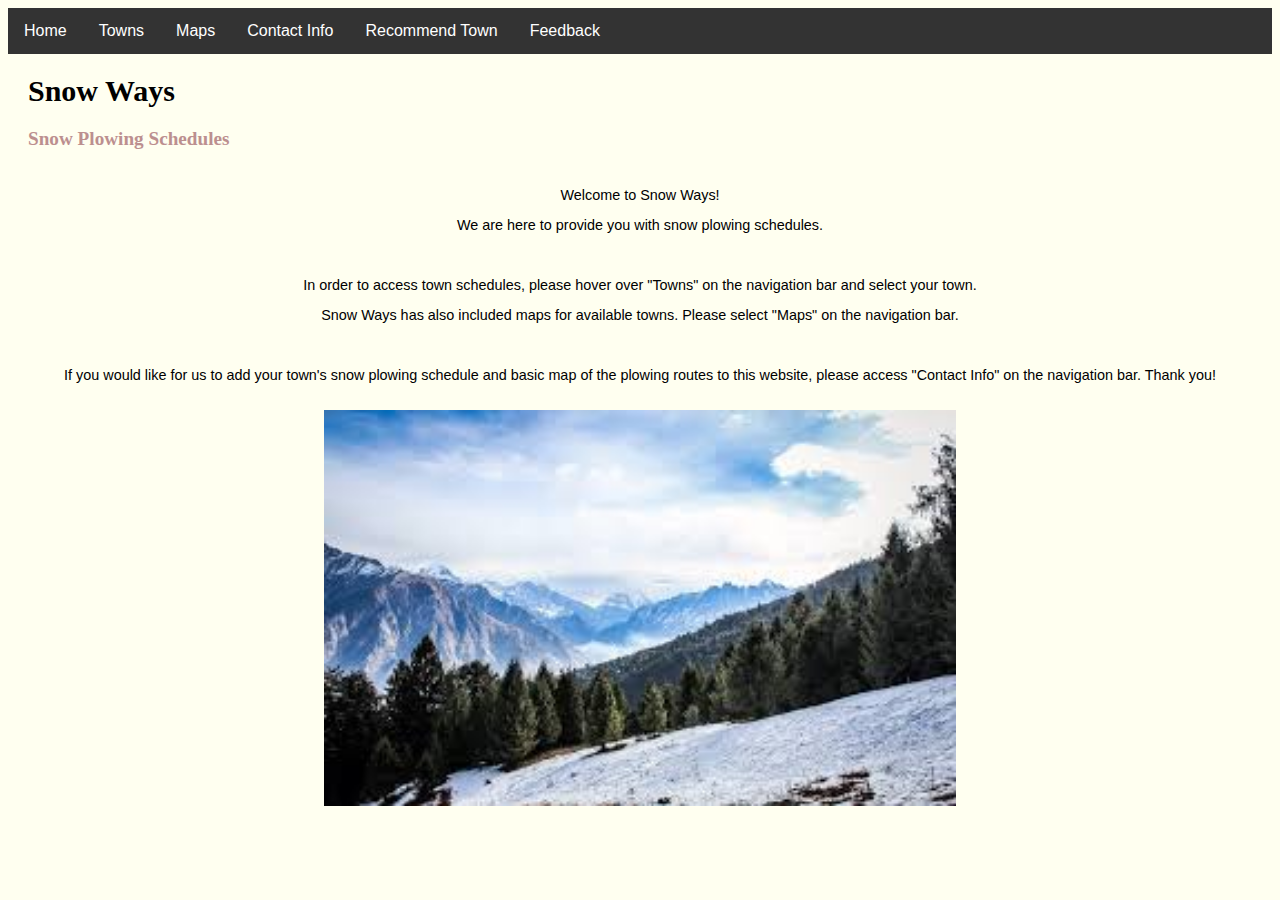
<file: CS-146-Project--Snow-Ways/index.html>
<!DOCTYPE html>
<!--Group Members: Hannah Ju, Casey Mulrooney, Douglas Walsh, Jonathan Joshua-->
<!--I pledge my honor that I have abided by the Stevens Honor System.-->
<html lang="en">
    <head>
        <title>Snow Ways</title>
        <link rel="stylesheet" href="CSS/styles.css">
    </head>
    <body>
        <header>
            <div class="NavLinks">
                <a href="index.html">Home</a>
                <div class="dropdown">
                    <button class="dropbtn">Towns<i class="fa fa-caret-down"></i></button>
                    <div class="dropdown-content">
                        <a href="Town1.html">Treeland</a>
                        <a href="Town2.html">Treetop</a>
                        <a href="Town3.html">Snowland</a>
                        <a href="Town4.html">Snowtops</a>
                    </div>
                </div>
                <div class = "dropdown">
                    <button class="dropbtn">Maps<i class="fa fa-caret-down"></i></button>
                    <div class="dropdown-content">
                        <a href="TreelandMap.html">Treeland</a>
                        <a href="TreetopMap.html">Treetop</a>
                        <a href="SnowlandMap.html">Snowland</a>
                        <a href="SnowtopsMap.html">Snowtops</a>
                    </div>
                </div>
                <a href="contactInfo.html">Contact Info</a>
                <a href="submission.html">Recommend Town</a>
                <a href="feedback.html">Feedback</a>
            </div>
        </header>
        <div class = "welcome_page">
            <h1>Snow Ways</h1>
            <h2>Snow Plowing Schedules</h2>
        </div>
        <p> Welcome to Snow Ways! <br>We are here to provide you with snow plowing schedules. </p>
        <p>In order to access town schedules, please hover over "Towns"
            on the navigation bar and select your town. <br>Snow Ways has also included maps for available towns.
            Please select "Maps" on the navigation bar. </p>
        <p> If you would like for us to add your town's snow plowing schedule and basic map of the plowing routes
             to this website, please access "Contact Info"
             on the navigation bar. Thank you!
        </p>
        <div class = "image_centering" id="margin_bottom">
            <img src = "icy_hill.jpeg"
            alt = "An image of icy hills">
        </div>
        <script src="interact.js"></script>
    </body>
</html>
</file>
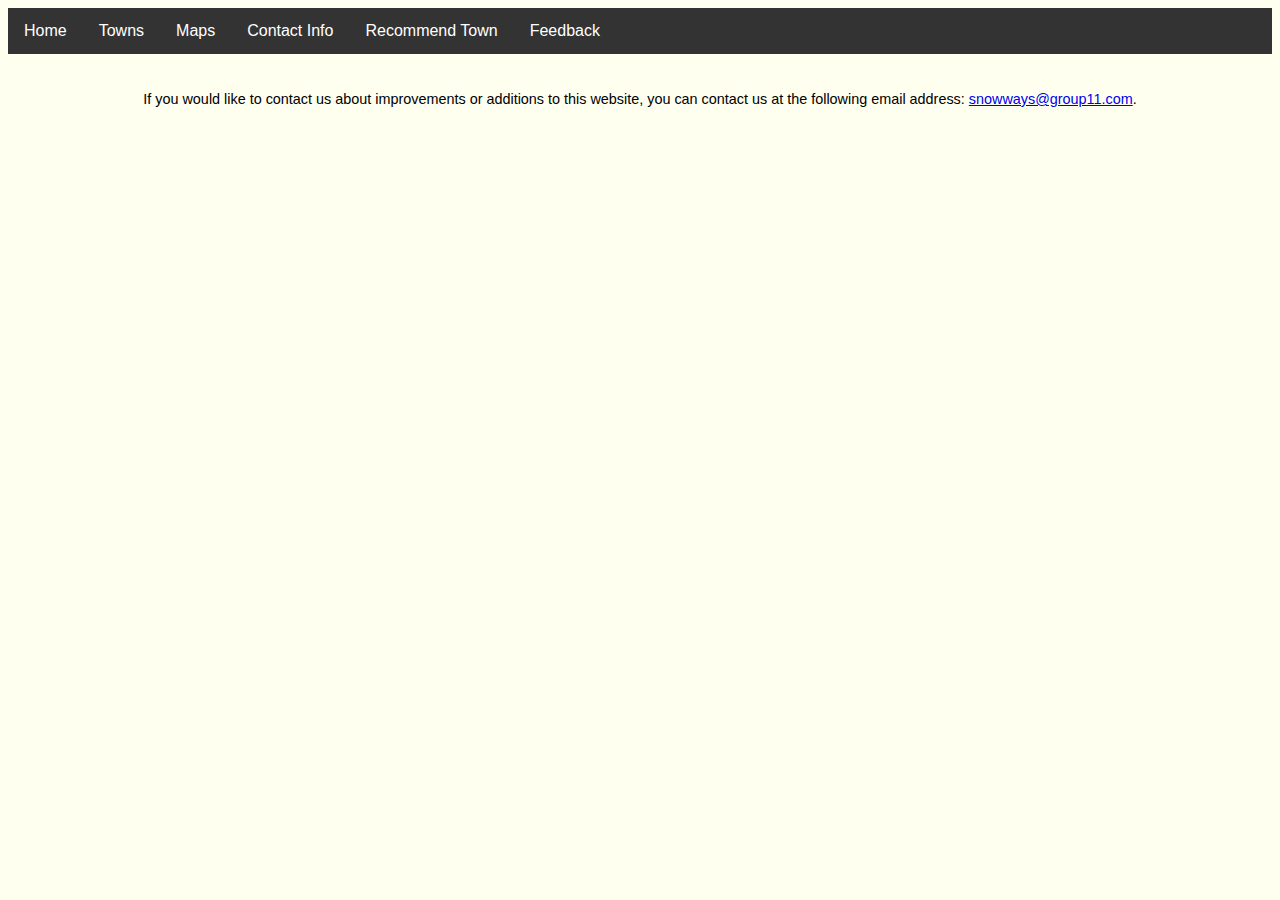
<file: CS-146-Project--Snow-Ways/contactInfo.html>
<!DOCTYPE html>
<html lang="en">
    <head>
        <title>Contact Us</title>
        <link rel="stylesheet" href="CSS/styles.css">
    </head>
    <body>
        <header>
            <div class="NavLinks">
                <a href="index.html">Home</a>
                <div class="dropdown">
                    <button class="dropbtn">Towns<i class="fa fa-caret-down"></i></button>
                    <div class="dropdown-content">
                        <a href="Town1.html">Treeland</a>
                        <a href="Town2.html">Treetop</a>
                        <a href="Town3.html">Snowland</a>
                        <a href="Town4.html">Snowtops</a>
                    </div>
                </div>
                <div class = "dropdown">
                    <button class="dropbtn">Maps<i class="fa fa-caret-down"></i></button>
                    <div class="dropdown-content">
                        <a href="TreelandMap.html">Treeland</a>
                        <a href="TreetopMap.html">Treetop</a>
                        <a href="SnowlandMap.html">Snowland</a>
                        <a href="SnowtopsMap.html">Snowtops</a>
                    </div>
                </div>
                <a href="contactInfo.html">Contact Info</a>
                <a href="submission.html">Recommend Town</a>
                <a href="feedback.html">Feedback</a>
            </div>
        </header>
        <div>
            <p>If you would like to contact us about improvements or additions to this website, you can contact us at the following email address:
                    <a href="mailto:snowways@group11.com">snowways@group11.com</a>.
            </p>
        </div>
        <script src="interact.js"></script>
    </body>
</html>
</file>
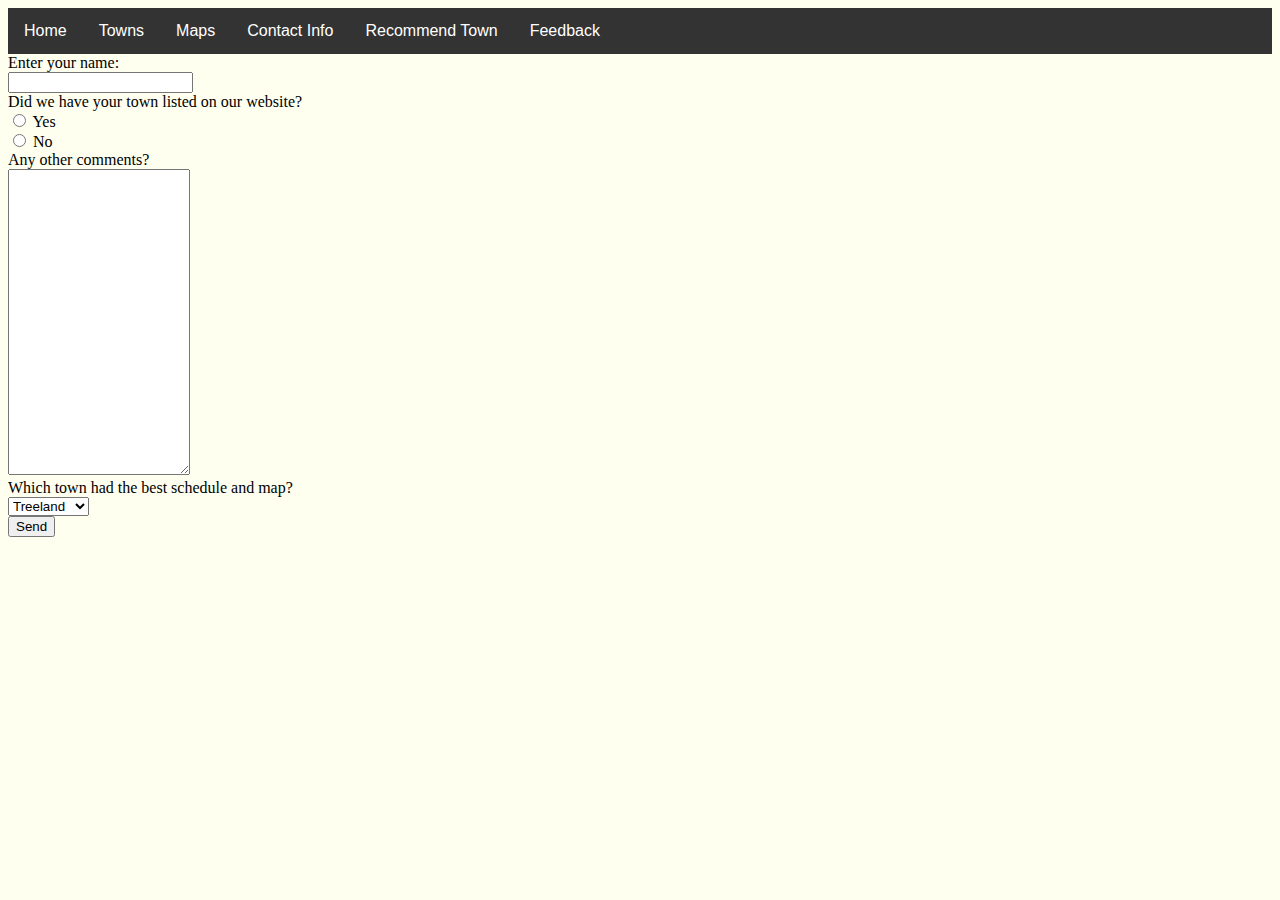
<file: CS-146-Project--Snow-Ways/feedback.html>
<!DOCTYPE html>
<html lang="en">
    <head>
        <title>Feedback</title>
        <link rel="stylesheet" href="CSS/styles.css">
    </head>
    <body>
        <header>
            <div class="NavLinks">
                <a href="index.html">Home</a>
                <div class="dropdown">
                    <button class="dropbtn">Towns<i class="fa fa-caret-down"></i></button>
                    <div class="dropdown-content">
                        <a href="Town1.html">Treeland</a>
                        <a href="Town2.html">Treetop</a>
                        <a href="Town3.html">Snowland</a>
                        <a href="Town4.html">Snowtops</a>
                    </div>
                </div>
                <div class = "dropdown">
                    <button class="dropbtn">Maps<i class="fa fa-caret-down"></i></button>
                    <div class="dropdown-content">
                        <a href="TreelandMap.html">Treeland</a>
                        <a href="TreetopMap.html">Treetop</a>
                        <a href="SnowlandMap.html">Snowland</a>
                        <a href="SnowtopsMap.html">Snowtops</a>
                    </div>
                </div>
                <a href="contactInfo.html">Contact Info</a>
                <a href="submission.html">Recommend Town</a>
                <a href="feedback.html">Feedback</a>
            </div>
        </header>
        <!--The contact info page is given the ability to gain user input-->
        <form class = "info" id = "feedback_form">
            Enter your name:<br>
            <!--Allows user to type in their name-->
            <input type="text" id="name_input" name="name_input" required/>
            <br>
            <!--Allows user to select the Yes option or No option-->
            Did we have your town listed on our website?
            <br>
            <input type="radio" id="listed" name="townListed" value="Yes" required/>
            Yes
            <br>
            <input type="radio" id="notListed" name="townListed" value="No" required/>
            No
            <br>
            Any other comments?
            <br>
            <!--Feedback section where a user could type comments in the box-->
            <textarea id="comments" rows="20"></textarea>
            <br>
            <!--User can select which town is presented with the best schedule and map-->
            Which town had the best schedule and map?
            <br>
            <select id="fav_town">
                <option id="Treeland">Treeland</option>
                <option id="Treetop">Treetop</option>
                <option id="Snowland">Snowland</option>
                <option id="Snowtops">Snowtops</option>
            </select>
            <br>
            <button type="submit" id="feedback_button">Send</button>
        </form>
        <script src="interact.js"></script>
    </body>
</html>
</file>
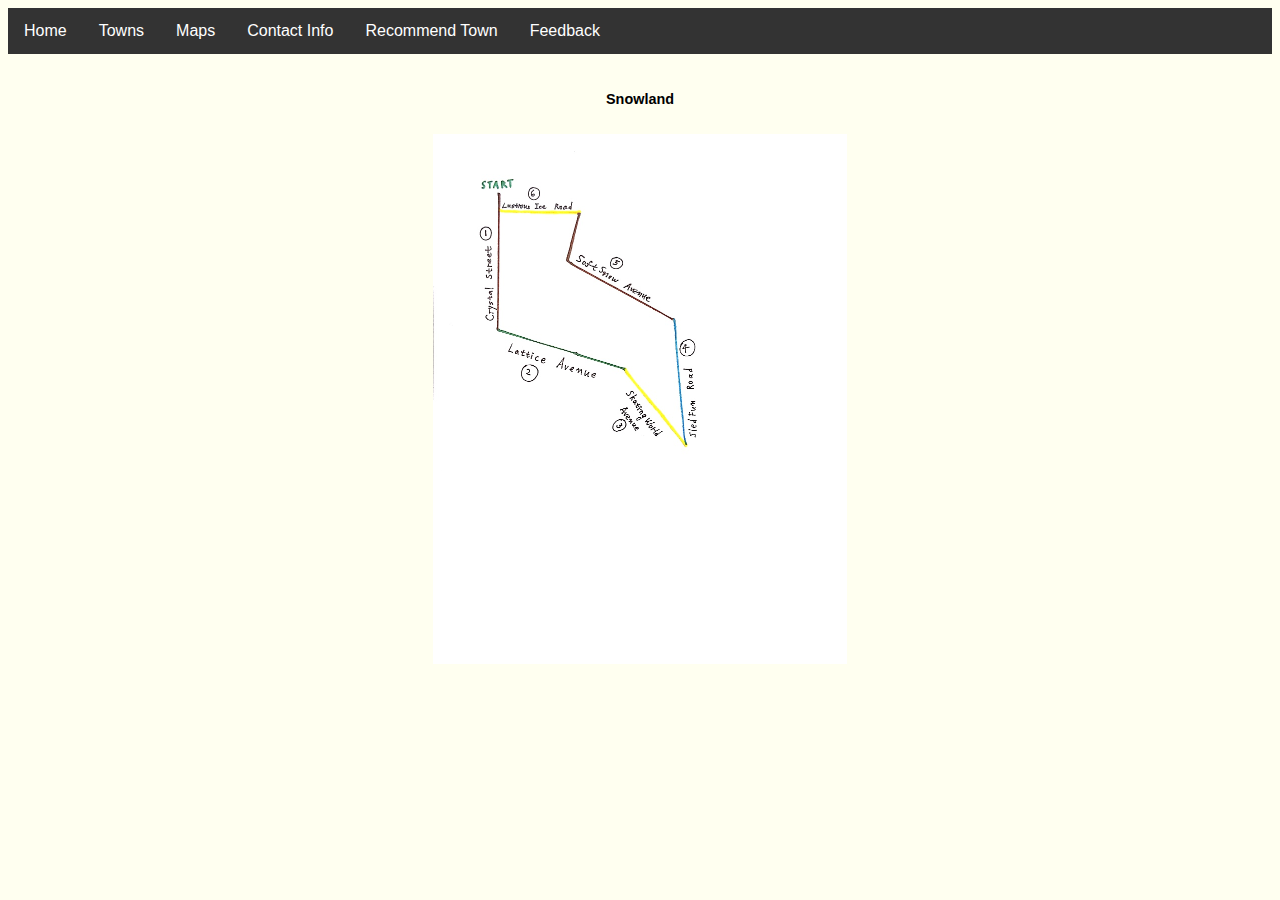
<file: CS-146-Project--Snow-Ways/SnowlandMap.html>
<!DOCTYPE html>
<html lang="en">
    <head>
            <title>Maps</title>
            <link rel="stylesheet" href="CSS/styles.css">
            <meta charset = "UTF-8" />
    </head>
    <body>
        <header>
                <div class="NavLinks">
                        <a href="index.html">Home</a>
                        <div class="dropdown">
                            <button class="dropbtn">Towns<i class="fa fa-caret-down"></i></button>
                            <div class="dropdown-content">
                                <a href="Town1.html">Treeland</a>
                                <a href="Town2.html">Treetop</a>
                                <a href="Town3.html">Snowland</a>
                                <a href="Town4.html">Snowtops</a>
                            </div>
                        </div>
                        <div class = "dropdown">
                            <button class="dropbtn">Maps<i class="fa fa-caret-down"></i></button>
                            <div class="dropdown-content">
                                <a href="TreelandMap.html">Treeland</a>
                                <a href="TreetopMap.html">Treetop</a>
                                <a href="SnowlandMap.html">Snowland</a>
                                <a href="SnowtopsMap.html">Snowtops</a>
                            </div>
                        </div>
                        <a href="contactInfo.html">Contact Info</a>
                        <a href="submission.html">Recommend Town</a>
                        <a href="feedback.html">Feedback</a>
                </div>
        </header>
        <div class = "map_div">
            <p>Snowland</p>
            <div class = "image_centering">
                <img src = "town3.jpg"
                alt = "A map of Snowland's snow plowing route"/>
            </div>
        </div>
        <script src="interact.js"></script>
    </body>
</html>
</file>
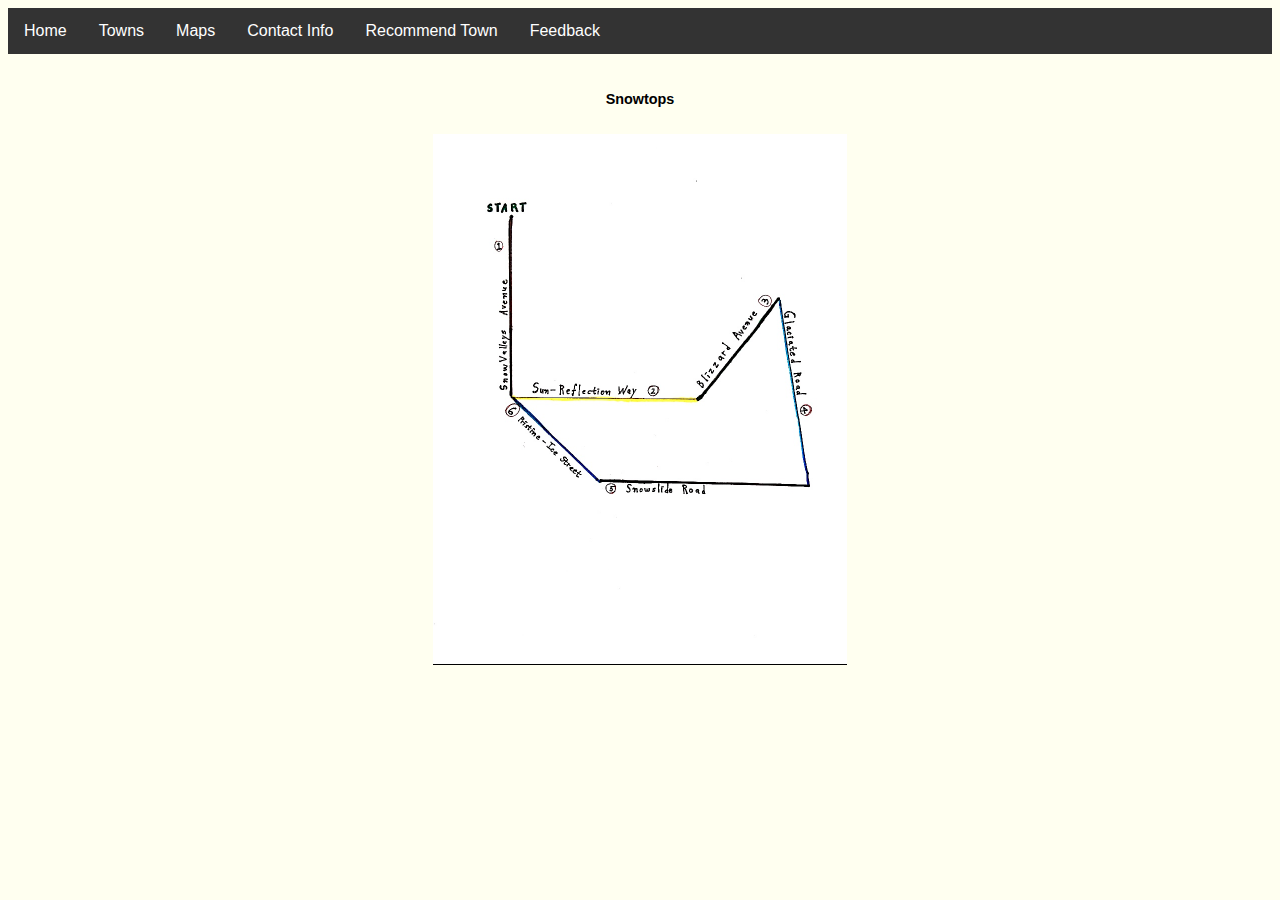
<file: CS-146-Project--Snow-Ways/SnowtopsMap.html>
<!DOCTYPE html>
<html lang="en">
    <head>
            <title>Maps</title>
            <link rel="stylesheet" href="CSS/styles.css">
            <meta charset = "UTF-8" />
    </head>
    <body>
        <header>
                <div class="NavLinks">
                        <a href="index.html">Home</a>
                        <div class="dropdown">
                            <button class="dropbtn">Towns<i class="fa fa-caret-down"></i></button>
                            <div class="dropdown-content">
                                <a href="Town1.html">Treeland</a>
                                <a href="Town2.html">Treetop</a>
                                <a href="Town3.html">Snowland</a>
                                <a href="Town4.html">Snowtops</a>
                            </div>
                        </div>
                        <div class = "dropdown">
                            <button class="dropbtn">Maps<i class="fa fa-caret-down"></i></button>
                            <div class="dropdown-content">
                                <a href="TreelandMap.html">Treeland</a>
                                <a href="TreetopMap.html">Treetop</a>
                                <a href="SnowlandMap.html">Snowland</a>
                                <a href="SnowtopsMap.html">Snowtops</a>
                            </div>
                        </div>
                        <a href="contactInfo.html">Contact Info</a>
                        <a href="submission.html">Recommend Town</a>
                        <a href="feedback.html">Feedback</a>
                </div>
        </header>
        <div class = "map_div">
            <p>Snowtops</p>
            <div class = "image_centering">
                <img src = "town4.jpg"
                alt = "A map of Snowtops's snow plowing route"/>
            </div>
        </div>
        <script src="interact.js"></script>
    </body>
</html>
</file>
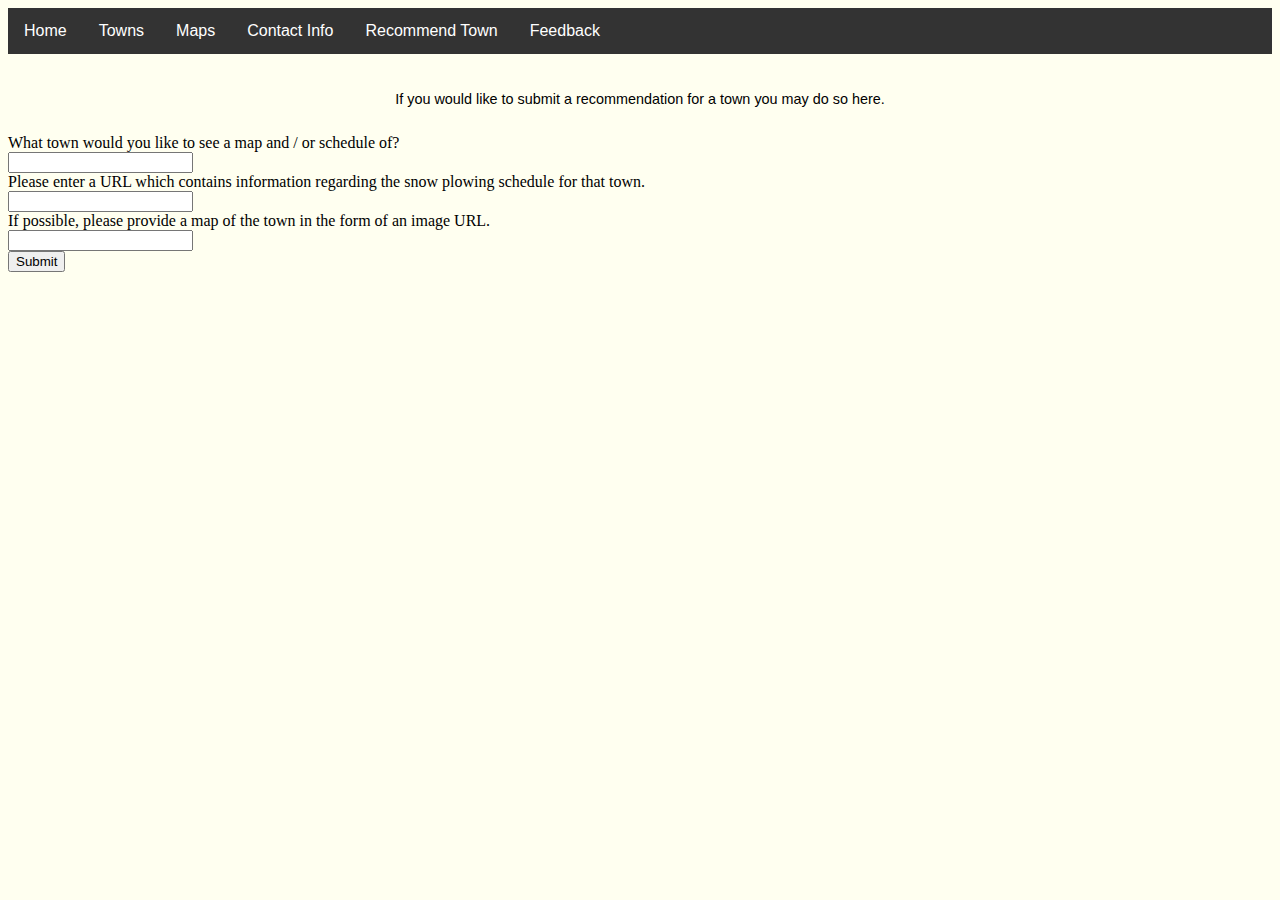
<file: CS-146-Project--Snow-Ways/submission.html>
<!DOCTYPE html>
<html lang="en">
    <head>
        <title>Submit</title>
        <link rel="stylesheet" href="CSS/styles.css">
       
    </head>
    <body>
        <header>
            <div class="NavLinks">
                <a href="index.html">Home</a>
                <div class="dropdown">
                    <button class="dropbtn">Towns<i class="fa fa-caret-down"></i></button>
                    <div class="dropdown-content">
                        <a href="Town1.html">Treeland</a>
                        <a href="Town2.html">Treetop</a>
                        <a href="Town3.html">Snowland</a>
                        <a href="Town4.html">Snowtops</a>
                    </div>
                </div>
                <div class = "dropdown">
                    <button class="dropbtn">Maps<i class="fa fa-caret-down"></i></button>
                    <div class="dropdown-content">
                        <a href="TreelandMap.html">Treeland</a>
                        <a href="TreetopMap.html">Treetop</a>
                        <a href="SnowlandMap.html">Snowland</a>
                        <a href="SnowtopsMap.html">Snowtops</a>
                    </div>
                </div>
                <a href="contactInfo.html">Contact Info</a>
                <a href="submission.html">Recommend Town</a>
                <a href="feedback.html">Feedback</a>
            </div>
        </header>
            <p>If you would like to submit a recommendation for a town you may do so here.</p>
            <form id="submission_form">
                <div>What town would you like to see a map and / or schedule of?</div>
                <input type="text" id="town_name" required>
                <div>Please enter a URL which contains information regarding the snow plowing schedule for that town.</div>
                <input type="text" id="schedule_url" required>
                <div>If possible, please provide a map of the town in the form of an image URL.</div>
                <input type="text" id="image_url" required>
                <br>
                <button id="submission_button">Submit</button>
            </form>
            <div id="form_results">

            </div>
            <script src="interact.js"></script>
    </body>
</html>
</file>
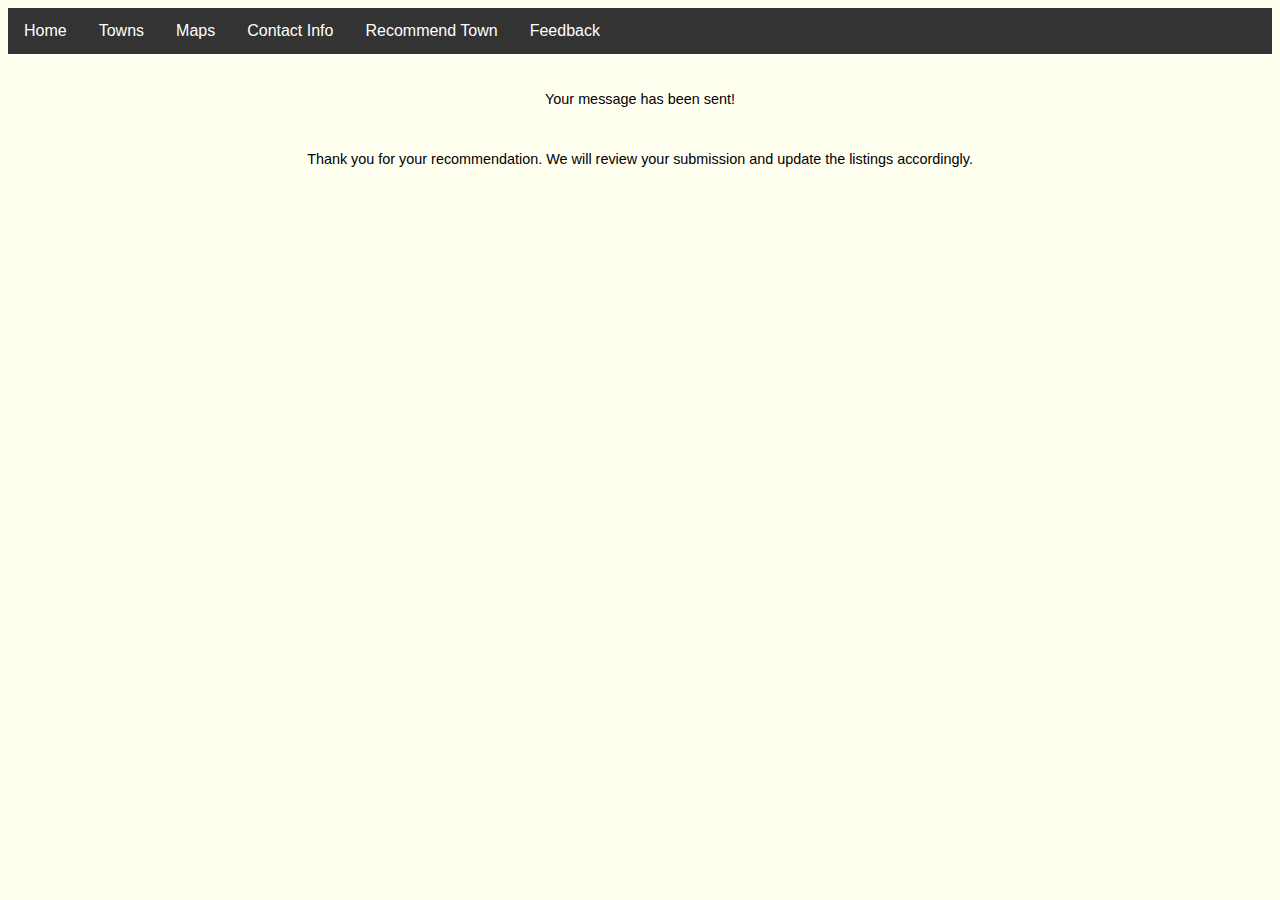
<file: CS-146-Project--Snow-Ways/submissionThanks.html>
<!DOCTYPE html>
<html lang="en">
    <head>
        <title>Thank You</title>
        <link rel="stylesheet" href="CSS/styles.css">
    </head>
    <body>
        <header>
            <div class="NavLinks">
                <a href="index.html">Home</a>
                <div class="dropdown">
                    <button class="dropbtn">Towns<i class="fa fa-caret-down"></i></button>
                    <div class="dropdown-content">
                        <a href="Town1.html">Treeland</a>
                        <a href="Town2.html">Treetop</a>
                        <a href="Town3.html">Snowland</a>
                        <a href="Town4.html">Snowtops</a>
                    </div>
                </div>
                <div class = "dropdown">
                    <button class="dropbtn">Maps<i class="fa fa-caret-down"></i></button>
                    <div class="dropdown-content">
                        <a href="TreelandMap.html">Treeland</a>
                        <a href="TreetopMap.html">Treetop</a>
                        <a href="SnowlandMap.html">Snowland</a>
                        <a href="SnowtopsMap.html">Snowtops</a>
                    </div>
                </div>
                <a href="contactInfo.html">Contact Info</a>
                <a href="submission.html">Recommend Town</a>
                <a href="feedback.html">Feedback</a>
            </div>
        </header>
        <div class = "submission_page">
            <p>Your message has been sent! </p>
            <p>Thank you for your recommendation. We will review your submission and update the listings accordingly.<br></p>
        </div>
        <script src="interact.js"></script>
    </body>
</html>
</file>
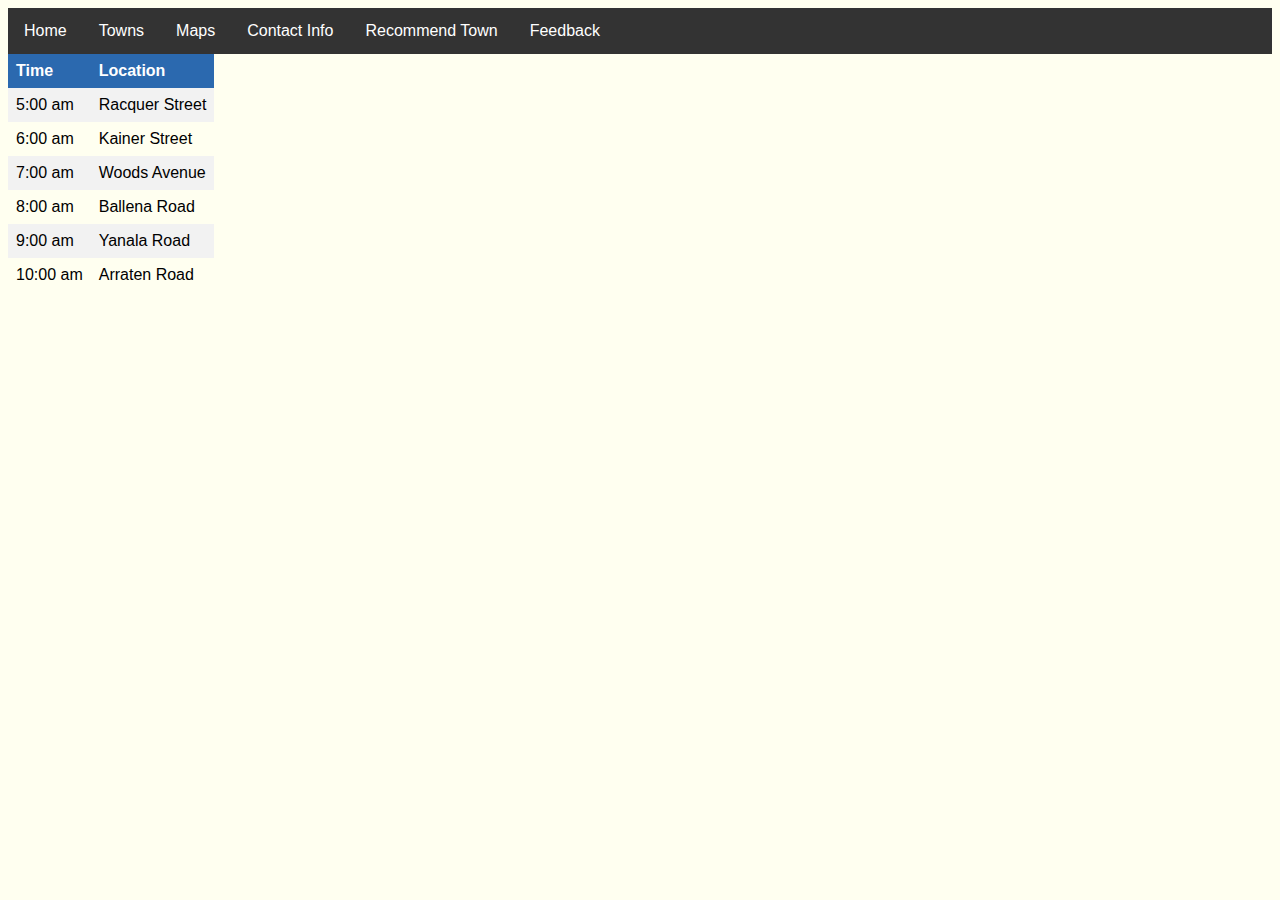
<file: CS-146-Project--Snow-Ways/Town1.html>
<!DOCTYPE html>
<html lang="en">
    <head>
        <title>Treeland</title>
        <link rel="stylesheet" href="CSS/styles.css">
    </head>
    <body>
        <header>
            <div class="NavLinks">
                <a href="index.html">Home</a>
                <div class="dropdown">
                    <button class="dropbtn">Towns<i class="fa fa-caret-down"></i></button>
                    <div class="dropdown-content">
                        <a href="Town1.html">Treeland</a>
                        <a href="Town2.html">Treetop</a>
                        <a href="Town3.html">Snowland</a>
                        <a href="Town4.html">Snowtops</a>
                    </div>
                </div>
                <div class = "dropdown">
                    <button class="dropbtn">Maps<i class="fa fa-caret-down"></i></button>
                    <div class="dropdown-content">
                        <a href="TreelandMap.html">Treeland</a>
                        <a href="TreetopMap.html">Treetop</a>
                        <a href="SnowlandMap.html">Snowland</a>
                        <a href="SnowtopsMap.html">Snowtops</a>
                    </div>
                </div>
                <a href="contactInfo.html">Contact Info</a>
                <a href="submission.html">Recommend Town</a>
                <a href="feedback.html">Feedback</a>
            </div>
        </header>
        <table>
            <tr>
                <th>Time</th>
                <th>Location</th>
            </tr>
            <tr>
                <td>5:00 am</td>
                <td>Racquer Street</td>
            </tr>
            <tr>
                <td>6:00 am</td>
                <td>Kainer Street</td>
            </tr>
            <tr>
                <td>7:00 am</td>
                <td>Woods Avenue</td>
            </tr>
            <tr>
                <td>8:00 am</td>
                <td>Ballena Road</td>
            </tr>
            <tr>
                <td>9:00 am</td>
                <td>Yanala Road</td>
            </tr>
            <tr>
                <td>10:00 am</td>
                <td>Arraten Road</td>
            </tr>
        </table>
        <script src="interact.js"></script>
    </body>
</html>
</file>
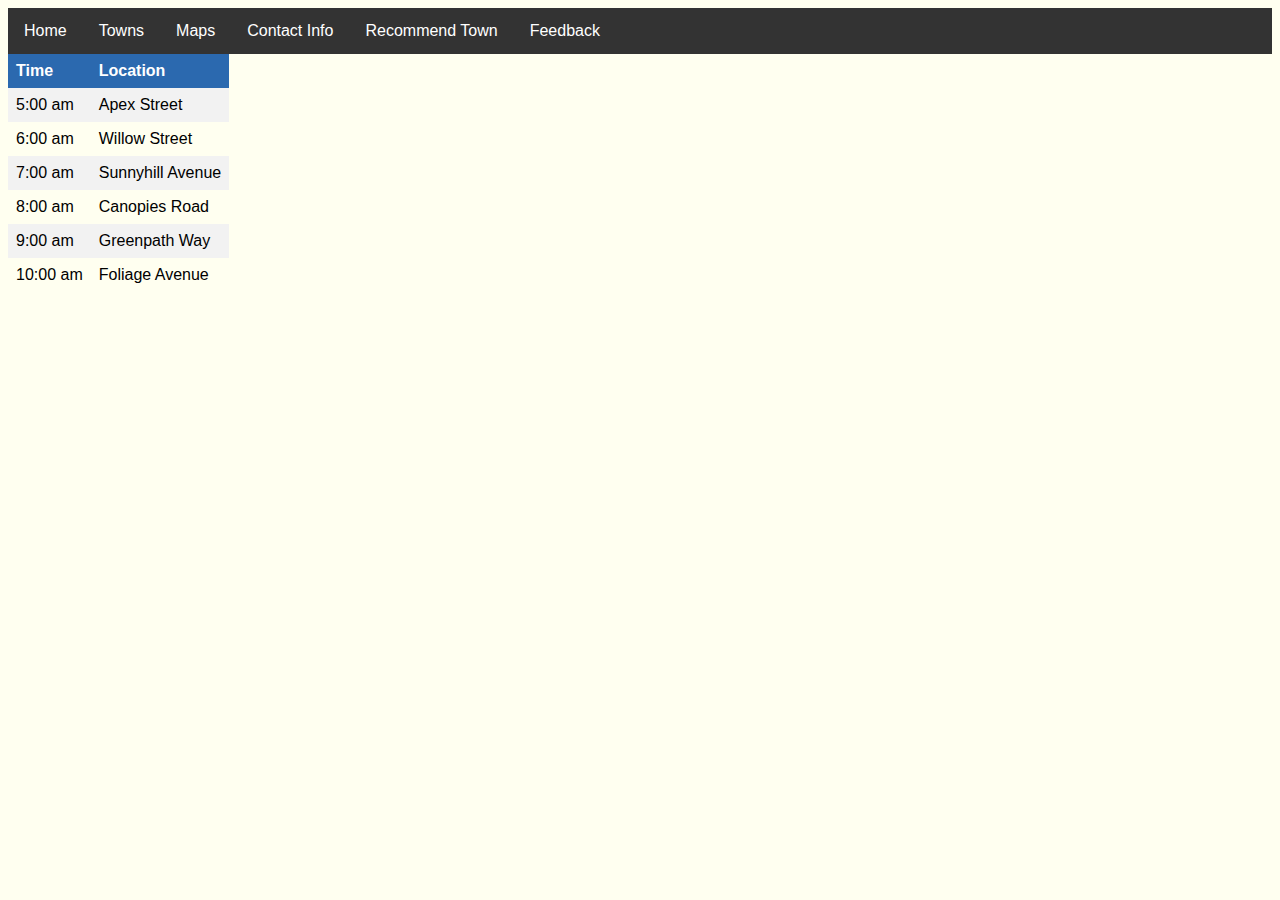
<file: CS-146-Project--Snow-Ways/Town2.html>
<!DOCTYPE html>
<html lang="en">
    <head>
        <title>Treetop</title>
        <link rel="stylesheet" href="CSS/styles.css">
    </head>
    <body>
        <header>
            <div class="NavLinks">
                <a href="index.html">Home</a>
                <div class="dropdown">
                    <button class="dropbtn">Towns<i class="fa fa-caret-down"></i></button>
                    <div class="dropdown-content">
                        <a href="Town1.html">Treeland</a>
                        <a href="Town2.html">Treetop</a>
                        <a href="Town3.html">Snowland</a>
                        <a href="Town4.html">Snowtops</a>
                    </div>
                </div>
                <div class = "dropdown">
                    <button class="dropbtn">Maps<i class="fa fa-caret-down"></i></button>
                    <div class="dropdown-content">
                        <a href="TreelandMap.html">Treeland</a>
                        <a href="TreetopMap.html">Treetop</a>
                        <a href="SnowlandMap.html">Snowland</a>
                        <a href="SnowtopsMap.html">Snowtops</a>
                    </div>
                </div>
                <a href="contactInfo.html">Contact Info</a>
                <a href="submission.html">Recommend Town</a>
                <a href="feedback.html">Feedback</a>
            </div>
        </header>
        <table>
            <tr>
                <th>Time</th>
                <th>Location</th>
            </tr>
            <tr>
                <td>5:00 am</td>
                <td>Apex Street</td>
            </tr>
            <tr>
                <td>6:00 am</td>
                <td>Willow Street</td>
            </tr>
            <tr>
                <td>7:00 am</td>
                <td>Sunnyhill Avenue</td>
            </tr>
            <tr>
                <td>8:00 am</td>
                <td>Canopies Road</td>
            </tr>
            <tr>
                <td>9:00 am</td>
                <td>Greenpath Way</td>
            </tr>
            <tr>
                <td>10:00 am</td>
                <td>Foliage Avenue</td>
            </tr>
        </table>
        <script src="interact.js"></script>
    </body>
</html>
</file>
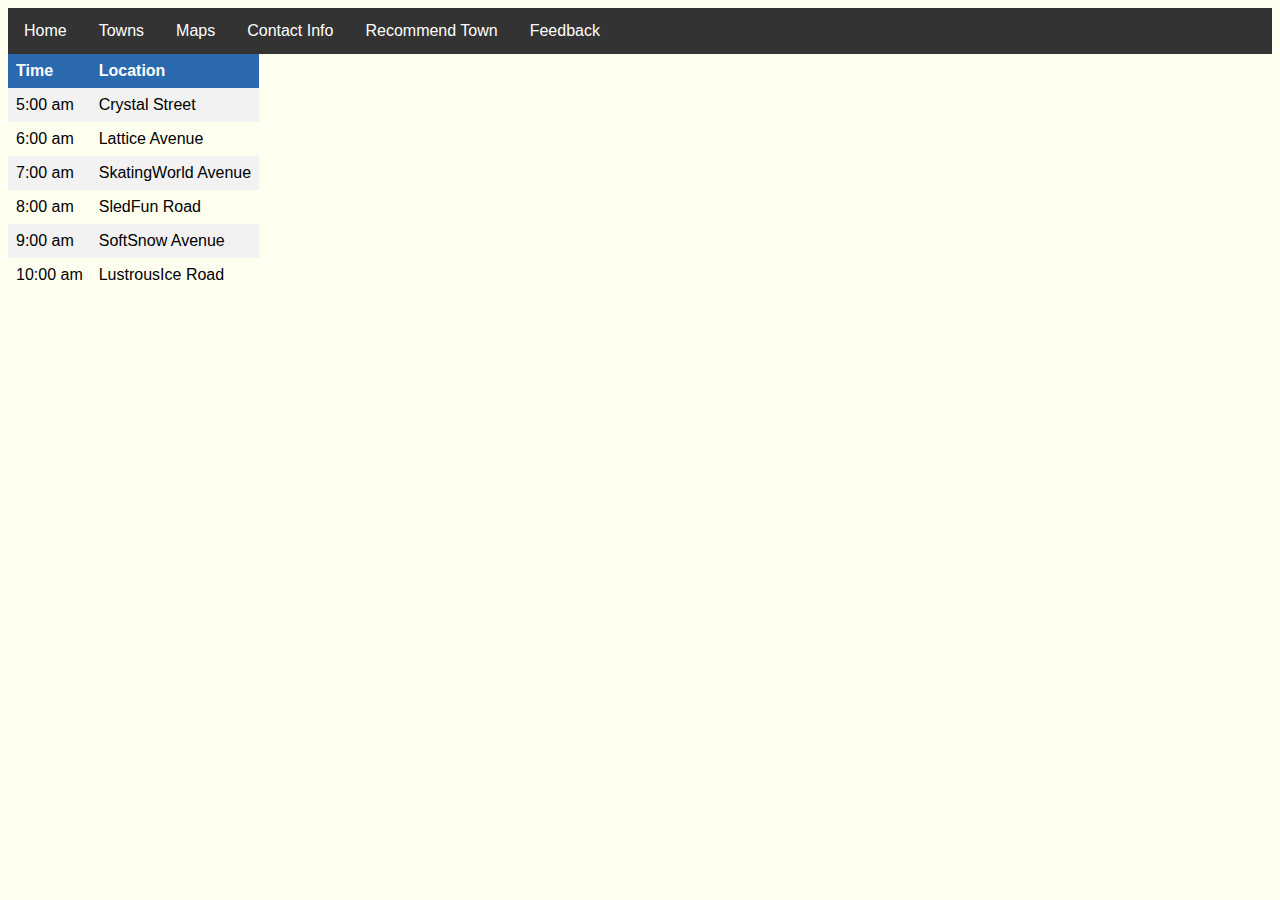
<file: CS-146-Project--Snow-Ways/Town3.html>
<!DOCTYPE html>
<html lang="en">
    <head>
        <title>Snowland</title>
        <link rel="stylesheet" href="CSS/styles.css">
    </head>
    <body>
        <header>
            <div class="NavLinks">
                <a href="index.html">Home</a>
                <div class="dropdown">
                    <button class="dropbtn">Towns<i class="fa fa-caret-down"></i></button>
                    <div class="dropdown-content">
                        <a href="Town1.html">Treeland</a>
                        <a href="Town2.html">Treetop</a>
                        <a href="Town3.html">Snowland</a>
                        <a href="Town4.html">Snowtops</a>
                        </div>
                </div>
                <div class = "dropdown">
                    <button class="dropbtn">Maps<i class="fa fa-caret-down"></i></button>
                    <div class="dropdown-content">
                        <a href="TreelandMap.html">Treeland</a>
                        <a href="TreetopMap.html">Treetop</a>
                        <a href="SnowlandMap.html">Snowland</a>
                        <a href="SnowtopsMap.html">Snowtops</a>
                    </div>
                </div>
                <a href="contactInfo.html">Contact Info</a>
                <a href="submission.html">Recommend Town</a>
                <a href="feedback.html">Feedback</a>
            </div>
        </header>
        <table>
            <tr>
                <th>Time</th>
                <th>Location</th>
            </tr>
            <tr>
                <td>5:00 am</td>
                <td>Crystal Street</td>
            </tr>
            <tr>
                <td>6:00 am</td>
                <td>Lattice Avenue</td>
            </tr>
            <tr>
                <td>7:00 am</td>
                <td>SkatingWorld Avenue</td>
            </tr>
            <tr>
                <td>8:00 am</td>
                <td>SledFun Road</td>
            </tr>
            <tr>
                <td>9:00 am</td>
                <td>SoftSnow Avenue</td>
            </tr>
            <tr>
                <td>10:00 am</td>
                <td>LustrousIce Road</td>
            </tr>
        </table>
        <script src="interact.js"></script>
    </body>
</html>
</file>
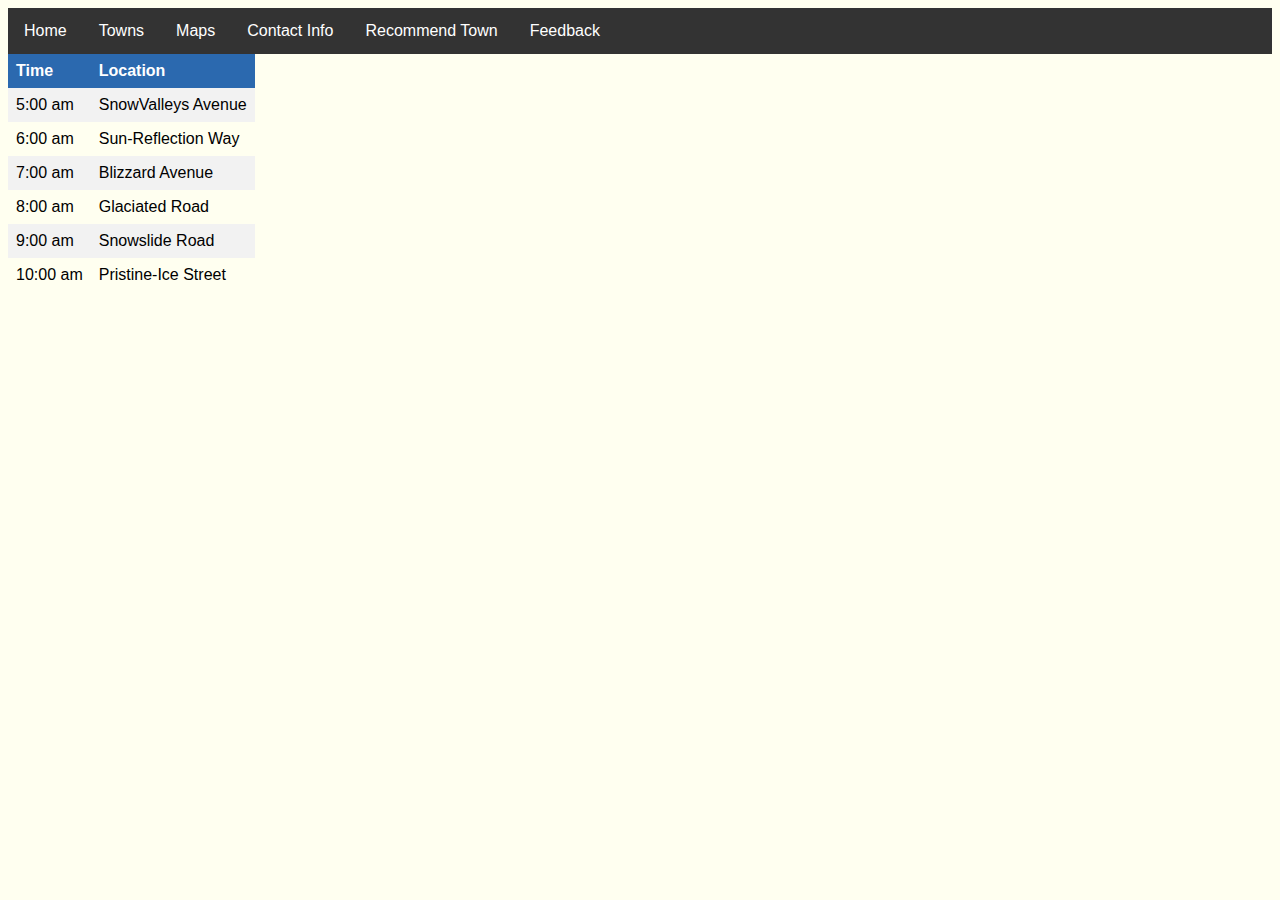
<file: CS-146-Project--Snow-Ways/Town4.html>
<!DOCTYPE html>
<html lang="en">
    <head>
        <title>Snowtops</title>
        <link rel="stylesheet" href="CSS/styles.css">
    </head>
    <body>
        <header>
            <div class="NavLinks">
                <a href="index.html">Home</a>
                <div class="dropdown">
                    <button class="dropbtn">Towns<i class="fa fa-caret-down"></i></button>
                    <div class="dropdown-content">
                        <a href="Town1.html">Treeland</a>
                        <a href="Town2.html">Treetop</a>
                        <a href="Town3.html">Snowland</a>
                        <a href="Town4.html">Snowtops</a>
                    </div>
                </div>
                <div class = "dropdown">
                    <button class="dropbtn">Maps<i class="fa fa-caret-down"></i></button>
                    <div class="dropdown-content">
                        <a href="TreelandMap.html">Treeland</a>
                        <a href="TreetopMap.html">Treetop</a>
                        <a href="SnowlandMap.html">Snowland</a>
                        <a href="SnowtopsMap.html">Snowtops</a>
                    </div>
                </div>
                <a href="contactInfo.html">Contact Info</a>
                <a href="submission.html">Recommend Town</a>
                <a href="feedback.html">Feedback</a>
            </div>
        </header>
        <table>
            <tr>
                <th>Time</th>
                <th>Location</th>
            </tr>
            <tr>
                <td>5:00 am</td>
                <td>SnowValleys Avenue</td>
            </tr>
            <tr>
                <td>6:00 am</td>
                <td>Sun-Reflection Way</td>
            </tr>
            <tr>
                <td>7:00 am</td>
                <td>Blizzard Avenue</td>
            </tr>
            <tr>
                <td>8:00 am</td>
                <td>Glaciated Road</td>
            </tr>
            <tr>
                <td>9:00 am</td>
                <td>Snowslide Road</td>
            </tr>
            <tr>
                <td>10:00 am</td>
                <td>Pristine-Ice Street</td>
            </tr>
        </table>
        <script src="interact.js"></script>
    </body>
</html>
</file>
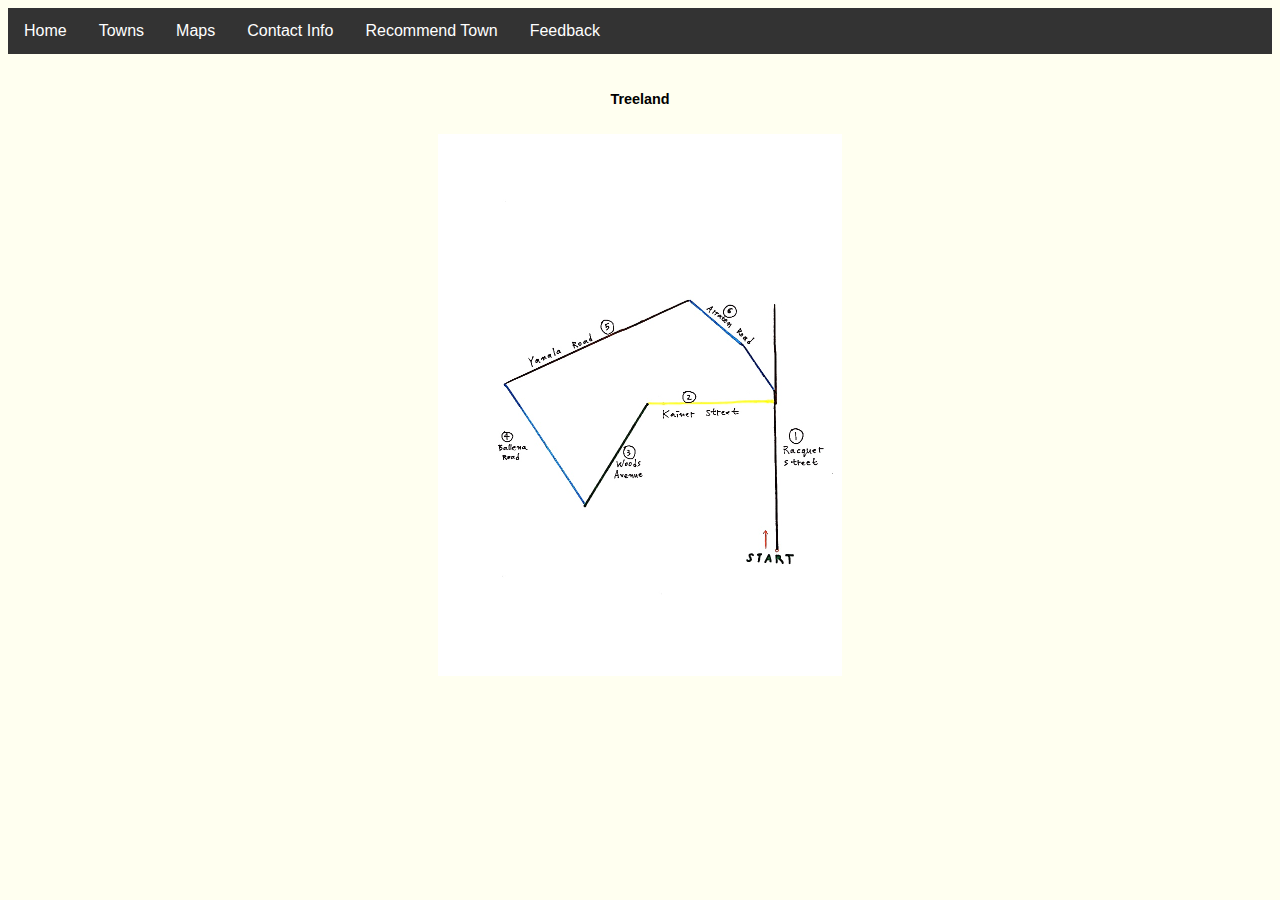
<file: CS-146-Project--Snow-Ways/TreelandMap.html>
<!DOCTYPE html>
<html lang="en">
    <head>
            <title>Maps</title>
            <link rel="stylesheet" href="CSS/styles.css">
            <meta charset = "UTF-8" />
    </head>
    <body>
        <header>
                <div class="NavLinks">
                        <a href="index.html">Home</a>
                        <div class="dropdown">
                            <button class="dropbtn">Towns<i class="fa fa-caret-down"></i></button>
                            <div class="dropdown-content">
                                <a href="Town1.html">Treeland</a>
                                <a href="Town2.html">Treetop</a>
                                <a href="Town3.html">Snowland</a>
                                <a href="Town4.html">Snowtops</a>
                            </div>
                        </div>
                        <div class = "dropdown">
                            <button class="dropbtn">Maps<i class="fa fa-caret-down"></i></button>
                            <div class="dropdown-content">
                                <a href="TreelandMap.html">Treeland</a>
                                <a href="TreetopMap.html">Treetop</a>
                                <a href="SnowlandMap.html">Snowland</a>
                                <a href="SnowtopsMap.html">Snowtops</a>
                            </div>
                        </div>
                        <a href="contactInfo.html">Contact Info</a>
                        <a href="submission.html">Recommend Town</a>
                        <a href="feedback.html">Feedback</a>
                </div>
        </header>
        <div class = "map_div">
            <p>Treeland</p>
            <div class = "image_centering">
                <img src = "town1.jpg"
                alt="A map of Treeland's snow plowing route"/>
            </div>
        </div>
        <script src="interact.js"></script>
    </body>
</html>
</file>
<file: CS-146-Project--Snow-Ways/CSS/styles.css>
.NavLinks {
    overflow: hidden;
    background-color: #333;
    font-family: Arial;
}
.NavLinks a{
    float: left;
    font-size: 16px;
    color: white;
    text-align: center;
    padding: 14px 16px;
    text-decoration: none;
}
table {
    border-collapse: collapse;
    width: 100%;
    font-family: Arial, Helvetica, sans-serif;
  }
  
  th, td {
    text-align: left;
    padding: 8px;
  }
  
  tr:nth-child(even){background-color: #f2f2f2}
  
  th {
    background-color: rgb(43, 105, 175);
    color: white;
  }
.dropdown{
    float: left;
    overflow: hidden;
}
.dropdown .dropbtn{
    font-size: 16px;
    border: none;
    outline: none;
    color: white;
    padding: 14px 16px;
    background-color: inherit;
    font-family: inherit;
    margin: 0;
}
.Navlinks a:hover, .dropdown:hover .dropbtn{
    background-color: red;
}
.dropdown-content{
    display: none;
    position: absolute;
    background-color: #f9f9f9;
    min-width: 160px;
    box-shadow: 0px 8px 16px 0px rgba(0,0,0,0.2);
    z-index: 1;
}
.dropdown-content a{
    float: none;
    color: black;
    padding: 12px 6px;
    text-decoration: none;
    display: block;
    text-align: left;
}
.dropdown-content a:hover{
    background-color:#ddd;
}
.dropdown:hover .dropdown-content{
    display: block;
}
body {
    background-color: ivory;
}

img {
    display: flex;
    text-align: center;
}
#Maps {
    text-align: left;
}

h1 {
    color: black;
    font-size: 30px;
}
h2 {
    color: rosybrown;
    font-size: 1.2em;
}
.welcome_page {
    margin-left: 20px;
}
.map_div {
    display: flex;
    flex-direction: column;
    align-items: center;
    font-weight: bold;
}
.image_centering {
    display: flex;
    justify-content: center;
}
p {
    text-align: center;
    line-height: 30px;
    font-family: Arial, Helvetica, sans-serif;
    margin: 20px;
    padding-top: 10px;
}
#margin_bottom {
    margin-bottom: 40px;
}
@media screen and (min-width: 999px) {
    .NavLinks {
        flex-direction: row;
        justify-content: space-around;
    }
    p {
        max-width: 100%;
        font-size: 0.9em;
    }
    table {
        height: 50%;
        width: 40%;
        display: flex;
        text-align: center;
        border-spacing: 40px;
        
    }
    img {
        height: 50%;
        width: 50%;
    }
    
}
@media screen and (max-width: 998px) and (min-width: 400px) {
    header {
        justify-content: space-between;
    }
    h1 {
        flex-direction: row;
        flex-wrap: nowrap;
        text-align: center;
    }
    h2 {
        flex-direction: row;
        flex-wrap: nowrap;
        text-align: center;
    }
    p {
        padding-top: 30px;
        font-size: 0.8em;
    }
    table {
        height: 50%;
        width: 40%;
        display: flex;
        text-align: center;
        border-spacing: 20px;    
    }
    img {
    height: 50%;
    width: 50%;
    }
}

@media screen and (max-width: 399px) {
    header {
        flex-direction: column;
        text-align: center;
    }
    h1 {
        flex-direction: row;
        flex-wrap: nowrap;
        text-align: center;
    }
    h2 {
        flex-direction: row;
        flex-wrap: nowrap;
        text-align: center;
    }
    p {
        padding-top: 30px;
        text-align: center;
        font-size: 0.5em;
    }

    table {
        height: 50%;
        width: 40%;
        display: flex;
        text-align: center;
        border-spacing: 10px;
    }
    .welcome_page {
        margin-top: 20px;
    }
    img {
        height: 50%;
        width: 50%;
    }
}
</file>
